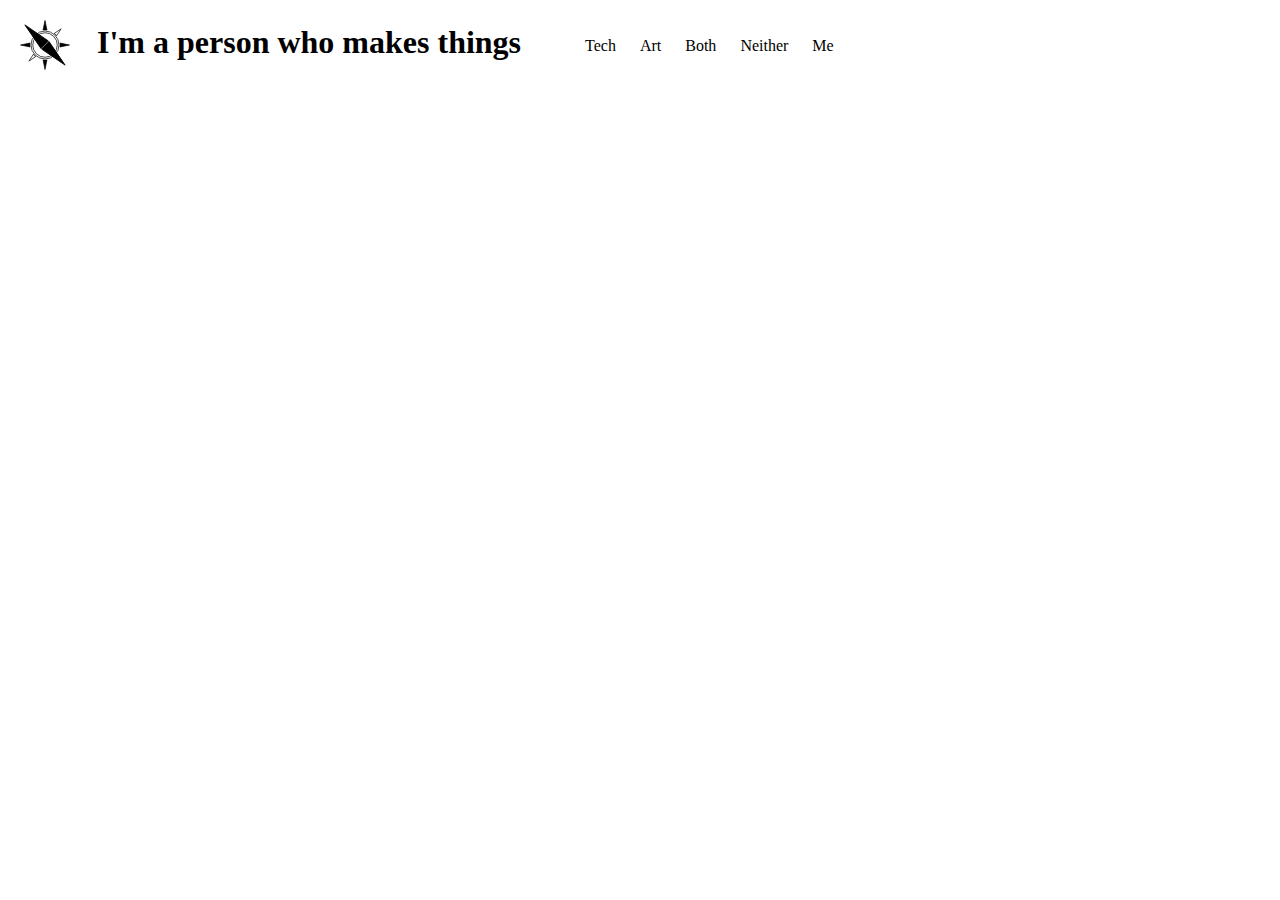
<file: Desktop/index.html>
<!DOCTYPE html>
<html lang="en" >
	<head>
		<title>Cynosure</title>
		<meta charset="UTF-8"/>
		<meta name="author" content="North">
		<meta name="description" content="Where to?">
		<link rel="icon" href="Icons/Minimal-Compass-Black.svg" type="image/gif">
		<link rel="stylesheet" type="text/css" href="style.css"/>

	</head>

	
	<body>
		<header>
			<div id="Compass">
				<img src="Icons/Compass-Rose-Background.svg">
				<a href="index.html">
					<img id="Needle" src="Icons/Compass-Rose-Needle.svg" alt="Compass logo">
				</a>	
			</div>
			<h1>I'm a person who makes things</h1>
		<nav>
			<a href="tech.html">Tech</a>
			<a href="art.html">Art</a>
			<a href="#">Both</a>
			<a href="#">Neither</a>
			<a href="me.html"> Me</a>
		</nav>
		</header>
	</body>	
</html>
</file>
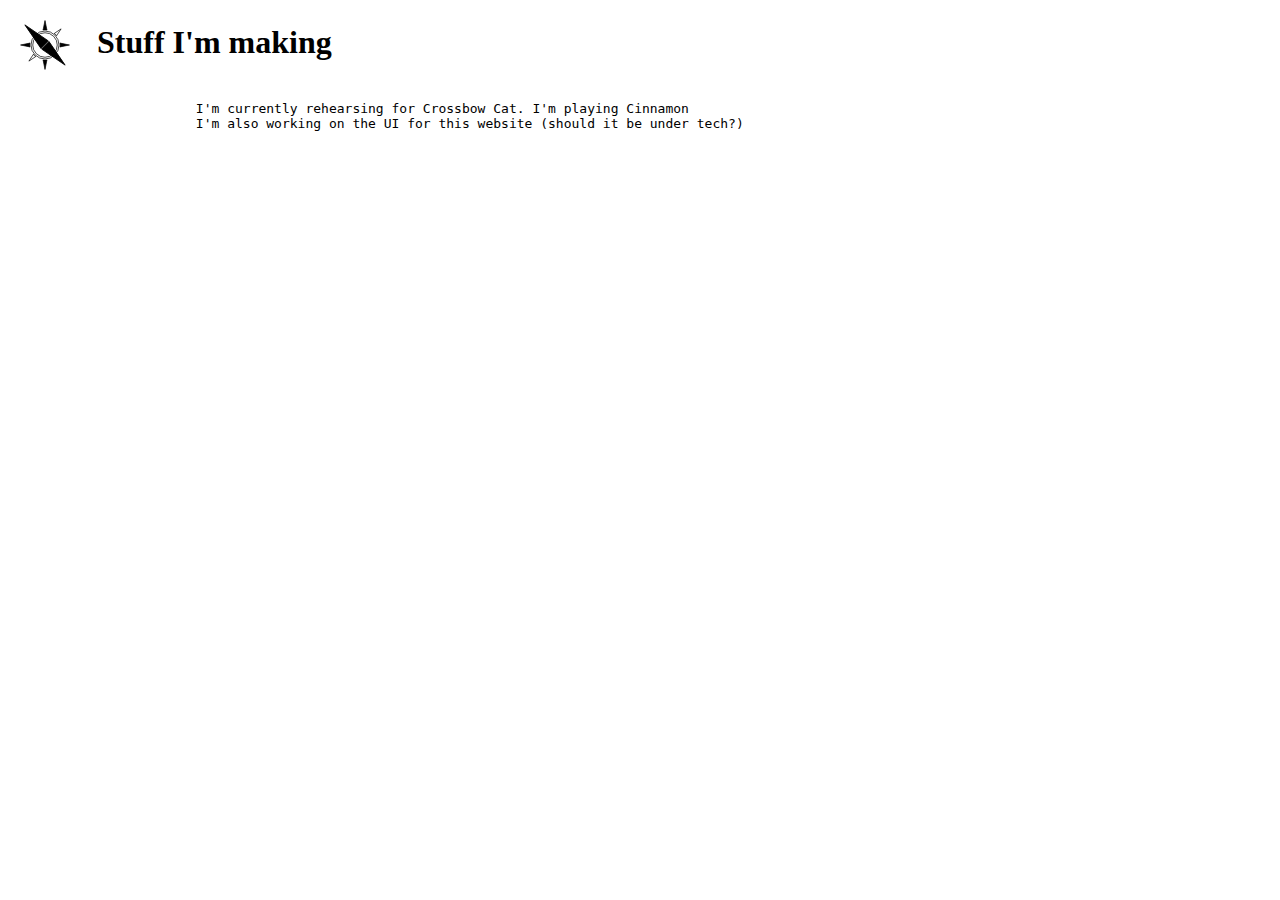
<file: Desktop/art.html>
<!DOCTYPE html>
<html>
	<head>
		<title>Cynosure - Profile</title>
		<meta charset="utf-8">
		<meta name="author" content="North">
		<meta name="description" content="Who am I">
		<link rel="stylesheet" type="text/css" href="style.css"/>
		<link rel="icon" href="Icons/Minimal-Compass-Black.svg" type="image/gif">
	</head>

	<body>
		<header>
			<div id="Compass">
				<img src="Icons/Compass-Rose-Background.svg">
				<a href="index.html">
					<img id="Needle" src="Icons/Compass-Rose-Needle.svg" alt="Compass logo">
				</a>	
			</div>
			<h1>Stuff I'm making</h1>
		</header>
		<pre>
			I'm currently rehearsing for Crossbow Cat. I'm playing Cinnamon
			I'm also working on the UI for this website (should it be under tech?)
		</pre>
	</body>	
</html>
</file>
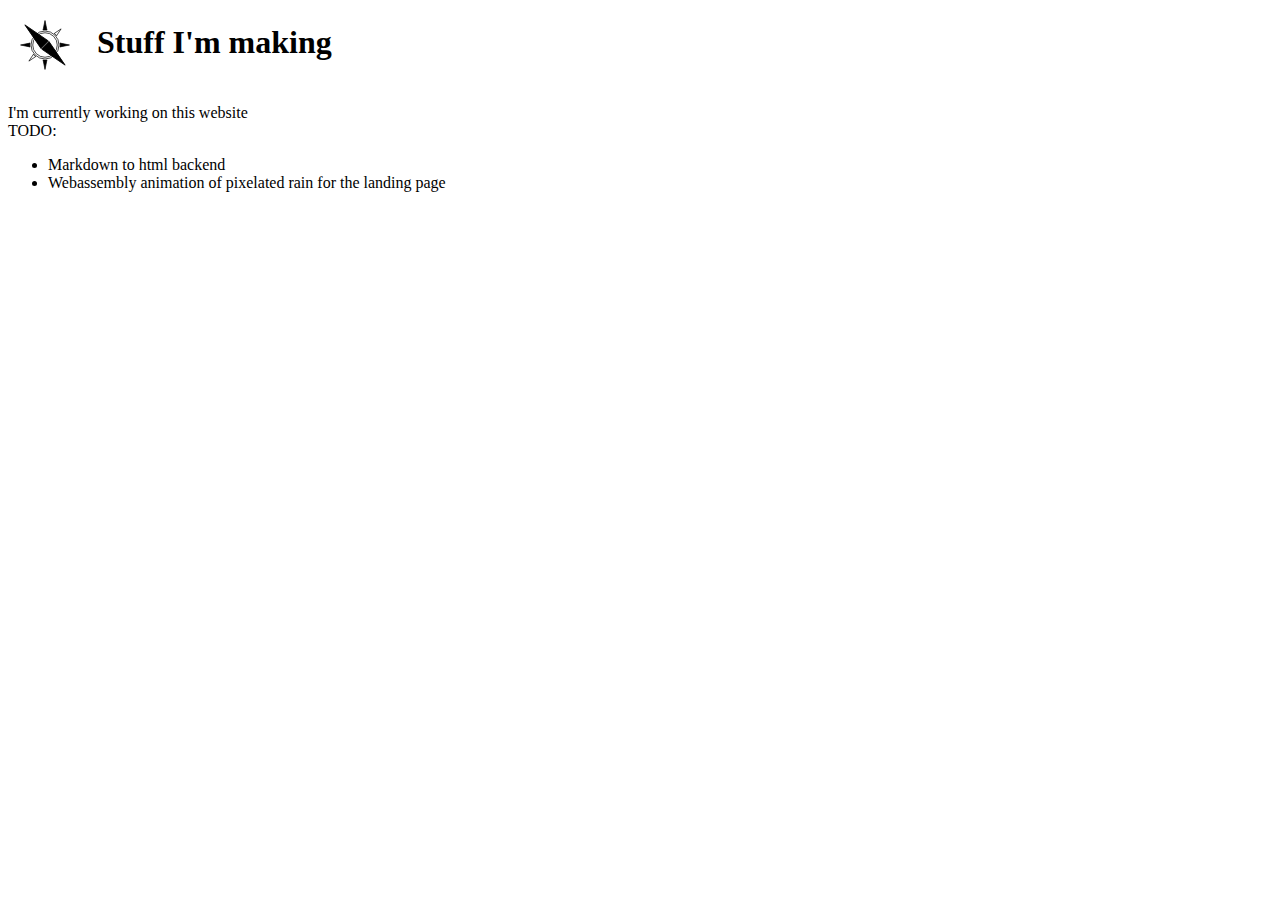
<file: Desktop/tech.html>
<!DOCTYPE html>
<html>
	<head>
		<title>Cynosure - Profile</title>
		<meta charset="utf-8">
		<meta name="author" content="North">
		<meta name="description" content="Who am I">
		<link rel="stylesheet" type="text/css" href="style.css"/>
		<link rel="icon" href="Icons/Minimal-Compass-Black.svg" type="image/gif">
	</head>

	<body>
		<header>
			<div id="Compass">
				<img src="Icons/Compass-Rose-Background.svg">
				<a href="index.html">
					<img id="Needle" src="Icons/Compass-Rose-Needle.svg" alt="Compass logo">
				</a>	
			</div>
			<h1>Stuff I'm making</h1>
		</header>
		<p>
			I'm currently working on this website<br>
			TODO:
			<ul>
				<li>Markdown to html backend</li>
				<li>Webassembly animation of pixelated rain for the landing page</li>

			</ul>
		</p>
	</body>	
</html>
</file>
<file: Desktop/style.css>
#Compass{
	display: inline-block;
	margin: 10px 80px 10px 5px;
}

#Compass img{
	width: 70px;
	height: 70px;
	position: absolute;
	left: 10px;
	top: 10px;
}

#Needle{
	transition: transform 2s ease-in-out;
}

#Needle:hover{
	transform: rotate(180deg);
}

h1{
	display: inline-block;
	position: relative;
	top: -5px;
}

nav{
	display: inline-block;
	padding-left: 50px;
	position: relative;
	top: -7px;
}

nav a{
	margin: 10px;
}

a{
	color: black;
	text-decoration: none;
}

a:hover, a:focus{
	color: #9B59D0;
}

img{
	width: 500px;
}
</file>
